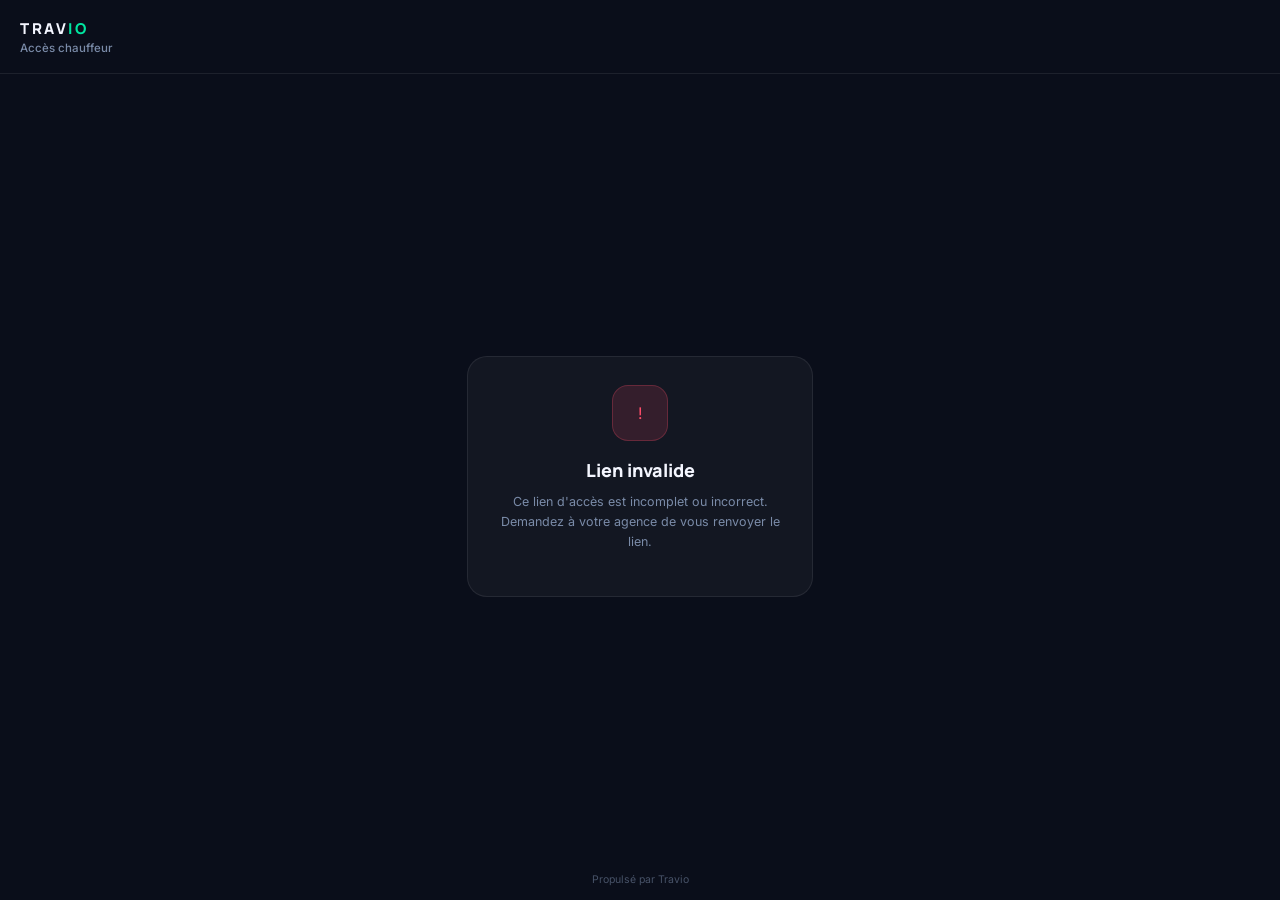
<file: chauffeur.html>
<!DOCTYPE html>
<html lang="fr">
    <head>
        <meta charset="UTF-8">
        <meta name="viewport" content="width=device-width, initial-scale=1, maximum-scale=1, viewport-fit=cover">
        <title>Travio — Accès chauffeur</title>
        <link rel="icon" type="image/png" href="images/travio-favicon.png">
        <link rel="stylesheet" href="chauffeur.css">
    </head>
    <body>

        <div class="ch-app">

            <!-- ── HEADER ── -->
            <header class="ch-header">
            <div class="ch-brand">
                <span class="ch-brand-mark">TRAV<em>IO</em></span>
                <span class="ch-brand-sub">Accès chauffeur</span>
            </div>
            </header>

            <main class="ch-main">

            <!-- ══════════════════════════════
                ÉCRAN 1 — RECHERCHE
            ══════════════════════════════ -->
            <section class="ch-screen ch-screen-search" id="chScreenSearch">
                <div class="ch-search-card">
                <div class="ch-search-icon">
                    <svg width="26" height="26" viewBox="0 0 24 24" fill="none"><rect x="3" y="7" width="14" height="12" rx="2" stroke="currentColor" stroke-width="1.6"/><path d="M17 10.5H20.2C20.6 10.5 20.9 10.7 21.1 11L22.5 13.5V19H17" stroke="currentColor" stroke-width="1.6" stroke-linecap="round" stroke-linejoin="round"/><circle cx="7.5" cy="19" r="1.6" stroke="currentColor" stroke-width="1.6"/><circle cx="17.5" cy="19" r="1.6" stroke="currentColor" stroke-width="1.6"/></svg>
                </div>
                <h1>Entrez le code du colis</h1>
                <p>Le code est inscrit sur l'étiquette du colis (ex : TRV-4F7K2Q).</p>

                <div class="ch-field-wrap">
                    <input
                    type="text"
                    id="chCodeInput"
                    class="ch-input"
                    placeholder="TRV-XXXXXX"
                    autocomplete="off"
                    autocapitalize="characters"
                    spellcheck="false"
                    maxlength="14"
                    >
                </div>

                <button class="ch-btn-primary" id="chBtnVerifier" onclick="verifierCode()">
                    <span class="ch-btn-label">Vérifier</span>
                </button>

                <div class="ch-error" id="chSearchError" style="display:none;"></div>
                </div>
            </section>

            <!-- ══════════════════════════════
                ÉCRAN 2 — RÉSULTAT / DÉTAIL COLIS
            ══════════════════════════════ -->
            <section class="ch-screen ch-screen-result" id="chScreenResult" style="display:none;">

                <button class="ch-back-btn" onclick="retourRecherche()">
                <svg width="16" height="16" viewBox="0 0 16 16" fill="none"><path d="M10 3L5 8l5 5" stroke="currentColor" stroke-width="1.7" stroke-linecap="round" stroke-linejoin="round"/></svg>
                Nouveau code
                </button>

                <div class="ch-colis-card" id="chColisCard"></div>

                <div class="ch-action-zone" id="chActionZone"></div>

            </section>

            <!-- ══════════════════════════════
                ÉCRAN 3 — CONFIRMATION
            ══════════════════════════════ -->
            <section class="ch-screen ch-screen-confirm" id="chScreenConfirm" style="display:none;">
                <div class="ch-confirm-card">
                <div class="ch-confirm-icon" id="chConfirmIcon">✓</div>
                <h2 id="chConfirmTitle">Colis mis à jour</h2>
                <p id="chConfirmSub">Le statut a bien été enregistré.</p>
                <button class="ch-btn-primary" onclick="retourRecherche()">
                    <span class="ch-btn-label">Scanner un autre colis</span>
                </button>
                </div>
            </section>

            </main>

            <footer class="ch-footer">Propulsé par Travio</footer>
        </div>

        <script src="chauffeur.js"></script>
    </body>
</html>
</file>
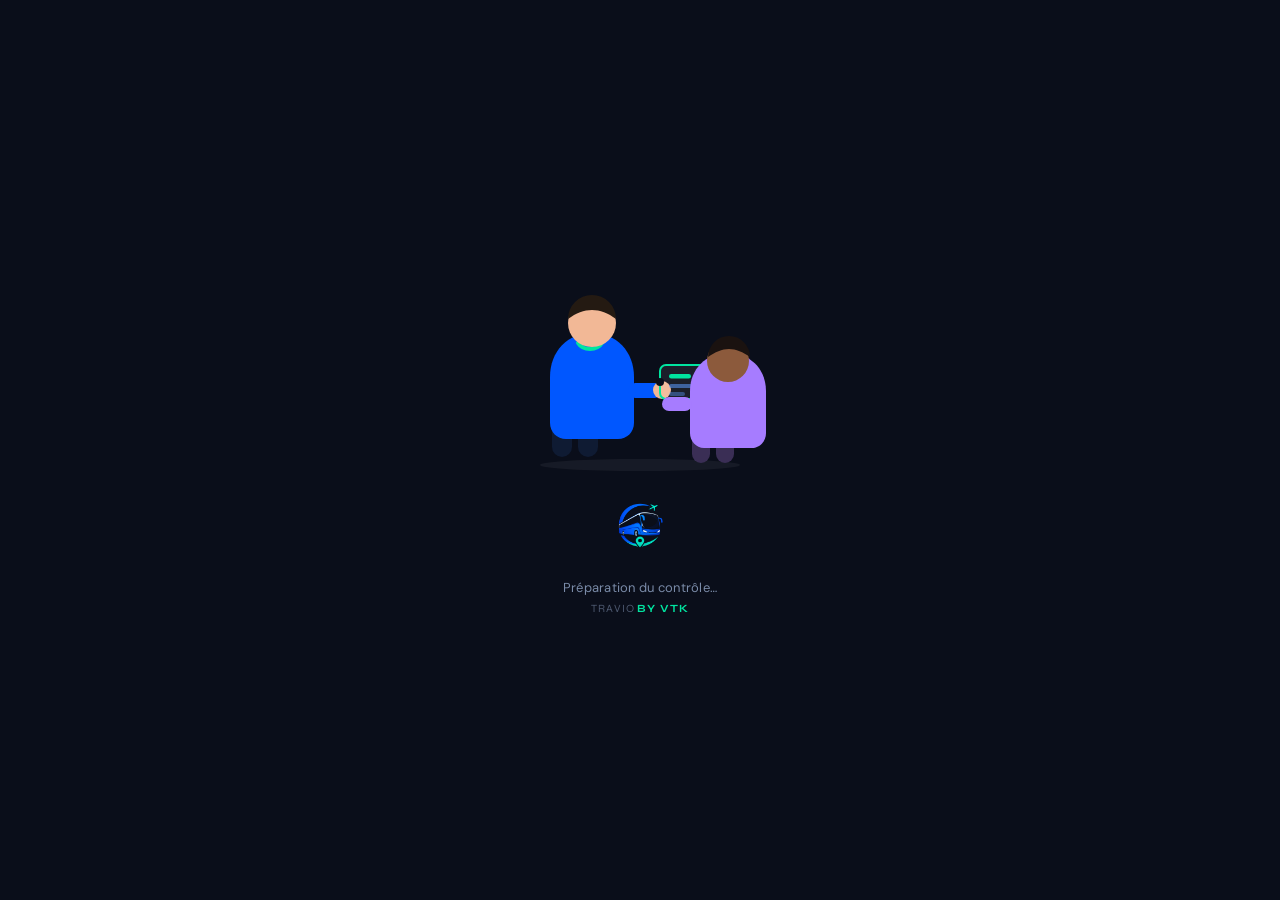
<file: control.html>
<!DOCTYPE html>
<html lang="fr">
  <head>
    <meta charset="UTF-8">
    <meta name="viewport" content="width=device-width, initial-scale=1, viewport-fit=cover">
    <title>Travio · Contrôleur</title>
    <link rel="preconnect" href="https://fonts.googleapis.com">
    <link href="https://fonts.googleapis.com/css2?family=Syne:wght@700;800&family=DM+Sans:wght@400;500;600&display=swap" rel="stylesheet">
    <link rel="icon" type="image/png" href="images/travio-favicon.png">
    <link rel="stylesheet" href="control.css">
  </head>
  <body>

    <div class="ctrl-loader" id="ctrlLoader">
      <div class="ctrl-loader__scene">
        <svg width="260" height="190" viewBox="0 0 260 190" fill="none">

          <ellipse cx="130" cy="180" rx="100" ry="6" fill="#ffffff" opacity="0.05"/>

          <!-- ===== CONTRÔLEUR (gauche) ===== -->
          <g>
            <rect x="42" y="130" width="20" height="42" rx="10" fill="#0F1B33"/>
            <rect x="68" y="130" width="20" height="42" rx="10" fill="#0F1B33"/>
            <path d="M40 92c0-26 18-44 42-44s42 18 42 44v46c0 9-7 16-16 16H56c-9 0-16-7-16-16V92z" fill="var(--primary)"/>
            <path d="M68 58c5 8 19 8 24 0" stroke="var(--accent)" stroke-width="4" stroke-linecap="round"/>
            <circle cx="82" cy="38" r="24" fill="#F2B896"/>
            <path d="M58 34a24 24 0 0148 0c-8-6-16-9-24-9s-16 3-24 9z" fill="#241A12"/>
            <rect x="118" y="98" width="34" height="15" rx="7.5" fill="var(--primary)"/>
            <circle cx="152" cy="105" r="9" fill="#F2B896"/>
          </g>

          <!-- ===== TICKET flottant ===== -->
          <g class="ctrl-loader__float-ticket">
            <rect x="150" y="80" width="50" height="34" rx="6" fill="var(--surface-2)" stroke="var(--accent)" stroke-width="2"/>
            <circle cx="150" cy="97" r="4" fill="var(--bg)"/>
            <circle cx="200" cy="97" r="4" fill="var(--bg)"/>
            <rect x="159" y="89" width="22" height="4.5" rx="2.25" fill="var(--accent)"/>
            <rect x="159" y="99" width="30" height="4" rx="2" fill="#5B9BFF" opacity="0.55"/>
            <rect x="159" y="107" width="16" height="4" rx="2" fill="#5B9BFF" opacity="0.4"/>
          </g>

          <path class="ctrl-loader__blink-check" d="M156 68l7 7 14-16" stroke="var(--success)" stroke-width="5" stroke-linecap="round" stroke-linejoin="round"/>

          <!-- ===== PASSAGER (droite) — attend ===== -->
          <g>
            <rect x="182" y="140" width="18" height="38" rx="9" fill="#3A2E55"/>
            <rect x="206" y="140" width="18" height="38" rx="9" fill="#3A2E55"/>
            <path d="M180 106c0-22 16-38 38-38s38 16 38 38v42c0 8-6 15-14 15h-48c-8 0-14-7-14-15v-42z" fill="#A67CFF"/>
            <circle cx="218" cy="76" r="21" fill="#8C5A3C"/>
            <path d="M198 72a21 21 0 0142 0c-7-5-14-8-21-8s-14 3-21 8z" fill="#1A1210"/>
            <rect x="152" y="112" width="30" height="14" rx="7" fill="#A67CFF"/>
          </g>

        </svg>
      </div>
      <img src="images/travio-logs.png" alt="TRAVIO" class="ctrl-loader__logo">
      <p class="ctrl-loader__text">Préparation du contrôle…</p>
      <p class="ctrl-loader__brand">Travio <span>by VTK</span></p>
    </div>

    <div id="app">

        <!-- ===== BARRE DU HAUT ===== -->
        <header class="topbar">
        <a href="dashboard-pdv.html" class="topbar__brand" title="Retour">
            <img src="images/travio-logs.png" alt="" class="topbar__brand-logo">
            <svg width="16" height="16" viewBox="0 0 16 16" fill="none" class="topbar__back-icon">
            <path d="M12 8H4M7 5L4 8l3 3" stroke="currentColor" stroke-width="1.8" stroke-linecap="round" stroke-linejoin="round"/>
            </svg>
        </a>

        <div class="topbar__bus">
            <svg width="18" height="18" viewBox="0 0 18 18" fill="none" class="topbar__bus-icon">
            <rect x="1.5" y="3" width="15" height="10" rx="2" stroke="currentColor" stroke-width="1.6"/>
            <path d="M1.5 8h15" stroke="currentColor" stroke-width="1.6"/>
            <circle cx="5" cy="15" r="1.4" stroke="currentColor" stroke-width="1.4"/>
            <circle cx="13" cy="15" r="1.4" stroke="currentColor" stroke-width="1.4"/>
            </svg>
            <div class="topbar__bus-info">
            <span class="topbar__bus-label">Bus</span>
            <span class="topbar__bus-id" id="busId">B-204</span>
            </div>
        </div>

        <button class="topbar__trajet" id="trajetSwitcher" type="button">
            <div class="topbar__trajet-text">
            <span class="topbar__trajet-label">Trajet actif</span>
            <span class="topbar__trajet-name" id="activeTrajetName">Aucun trajet sélectionné</span>
            </div>
            <span class="topbar__chevron">›</span>
        </button>
        </header>

      <!-- ===== CONTENU ===== -->
      <main class="views">

        <!-- ---------- VUE 1 : CONTRÔLE ---------- -->
        <section class="view view--active" id="view-controle" data-view="controle">
          <div class="view__header">
            <h1>Contrôle des billets</h1>
            <p class="view__subtitle" id="controleTrajetSubtitle">Sélectionne d'abord un trajet</p>
          </div>

          <!-- bascule scanner / saisie -->
          <div class="mode-toggle" role="tablist">
            <button class="mode-toggle__btn mode-toggle__btn--active" data-mode="scan" role="tab" aria-selected="true">
              <span class="mode-toggle__icon">▣</span> Scanner
            </button>
            <button class="mode-toggle__btn" data-mode="manuel" role="tab" aria-selected="false">
              <span class="mode-toggle__icon">⌨</span> Saisie manuelle
            </button>
          </div>

          <!-- panneau SCAN -->
          <div class="mode-panel mode-panel--active" id="panel-scan">
            <div class="scanner-frame" id="scannerFrame">
              <div class="scanner-frame__corner scanner-frame__corner--tl"></div>
              <div class="scanner-frame__corner scanner-frame__corner--tr"></div>
              <div class="scanner-frame__corner scanner-frame__corner--bl"></div>
              <div class="scanner-frame__corner scanner-frame__corner--br"></div>
              <div class="scanner-frame__line"></div>
              <p class="scanner-frame__hint">Caméra non branchée — zone d'aperçu</p>
            </div>
            <button class="btn btn--primary btn--block" id="btnSimulateScan" type="button">
              Simuler une lecture
            </button>
          </div>

          <!-- panneau SAISIE MANUELLE -->
          <div class="mode-panel" id="panel-manuel">
            <label class="field">
              <span class="field__label">Code du billet</span>
              <input type="text" id="manualCode" class="field__input" placeholder="Ex. TRV-8842-XF" autocomplete="off" autocapitalize="characters">
            </label>
            <button class="btn btn--primary btn--block" id="btnSubmitManual" type="button">
              Valider le billet
            </button>
          </div>

          <!-- compteur rapide -->
          <div class="stat-strip">
            <div class="stat-strip__item">
              <span class="stat-strip__value" id="statValidated">0</span>
              <span class="stat-strip__label">Contrôlés</span>
            </div>
            <div class="stat-strip__divider"></div>
            <div class="stat-strip__item">
              <span class="stat-strip__value" id="statSold">—</span>
              <span class="stat-strip__label">Vendus (trajet)</span>
            </div>
          </div>
        </section>

        <!-- ---------- VUE 2 : HISTORIQUE ---------- -->
        <section class="view" id="view-historique" data-view="historique">
          <div class="view__header">
            <h1>Historique</h1>
            <p class="view__subtitle" id="historiqueTrajetSubtitle">Billets contrôlés sur ce trajet</p>
          </div>

          <div class="hist-filters" id="histFilters">
            <button class="hist-filter-btn hist-filter-btn--active" data-period="today" type="button">Aujourd'hui</button>
            <button class="hist-filter-btn" data-period="week" type="button">Cette semaine</button>
            <button class="hist-filter-btn" data-period="all" type="button">Tout</button>
          </div>

          <div class="history-list" id="historyList">
            <!-- injecté par JS -->
          </div>

          <div class="empty-state" id="historyEmpty">
            <span class="empty-state__mark">·</span>
            <p>Aucun billet contrôlé pour l'instant.</p>
          </div>
        </section>

      </main>

      <!-- ===== NAV DU BAS (mobile) / RAIL (large écran) ===== -->
        <nav class="nav" id="mainNav">
            <button class="nav__btn nav__btn--active" data-target="controle" type="button">
                <svg width="18" height="18" viewBox="0 0 18 18" fill="none" class="nav__icon">
                <rect x="2" y="2" width="4" height="4" rx="1" stroke="currentColor" stroke-width="1.6"/>
                <rect x="12" y="2" width="4" height="4" rx="1" stroke="currentColor" stroke-width="1.6"/>
                <rect x="2" y="12" width="4" height="4" rx="1" stroke="currentColor" stroke-width="1.6"/>
                <path d="M12 12h1.5M12 15.5h4M15.5 12v1.5" stroke="currentColor" stroke-width="1.6" stroke-linecap="round"/>
                </svg>
                <span class="nav__label">Contrôle</span>
            </button>
            <button class="nav__btn" data-target="historique" type="button">
                <svg width="18" height="18" viewBox="0 0 18 18" fill="none" class="nav__icon">
                <circle cx="9" cy="9" r="7" stroke="currentColor" stroke-width="1.6"/>
                <path d="M9 5v4l3 2" stroke="currentColor" stroke-width="1.6" stroke-linecap="round" stroke-linejoin="round"/>
                </svg>
                <span class="nav__label">Historique</span>
            </button>
        </nav>

      <!-- ===== FEUILLE DE SÉLECTION DE TRAJET (bottom sheet) ===== -->
      <div class="sheet-overlay" id="sheetOverlay">
        <div class="sheet" id="trajetSheet">
          <div class="sheet__handle"></div>
          <h2 class="sheet__title">Changer de trajet</h2>
          <div class="sheet__list" id="sheetTrajetList">
            <!-- injecté par JS -->
          </div>
        </div>
      </div>

      <!-- ===== MODALE RÉSULTAT (effet tampon) ===== -->
      <div class="stamp-overlay" id="stampOverlay">
        <div class="stamp-card" id="stampCard">
          <div class="stamp-mark" id="stampMark">
            <span id="stampText">VALIDÉ</span>
          </div>
          <p class="stamp-code" id="stampCode">TRV-0000-XX</p>
          <div class="stamp-details" id="stampDetails">
            <div class="stamp-details__row">
              <span>Passager</span>
              <span id="stampPassenger">—</span>
            </div>
            <div class="stamp-details__row">
              <span>Type de billet</span>
              <span id="stampType">—</span>
            </div>
            <div class="stamp-details__row">
              <span>Trajet</span>
              <span id="stampTrajet">—</span>
            </div>
          </div>
          <button class="btn btn--primary btn--block" id="stampClose" type="button">Continuer</button>
        </div>
      </div>

      <!-- ===== FEUILLE DÉTAIL PASSAGER(S) ===== -->
      <div class="sheet-overlay" id="passengerSheetOverlay">
        <div class="sheet" id="passengerSheet">
          <div class="sheet__handle"></div>
          <h2 class="sheet__title">Détails du billet</h2>
          <p class="passenger-sheet__code" id="passengerSheetCode">TRV-0000-XX</p>
          <div class="passenger-list" id="passengerList">
            <!-- injecté par JS -->
          </div>
        </div>
      </div>

    </div>

    <script type="module" src="control.js"></script>
  </body>
</html>
</file>
<file: chauffeur.css>
@import url('https://fonts.googleapis.com/css2?family=Manrope:wght@700;800&family=Inter:wght@400;500;600;700&display=swap');

:root {
  --primary: #0057FF;
  --accent:  #00E5A0;
  --danger:  #FF4D6A;
  --warning: #FFB23F;
  --dark:    #0A0E1A;
  --white:   #F4F6FF;
  --muted:   #7A8BA8;
  --surface:  rgba(255,255,255,0.04);
  --surface2: rgba(255,255,255,0.07);
  --border:   rgba(255,255,255,0.08);
  --border2:  rgba(255,255,255,0.14);
}

* { margin: 0; padding: 0; box-sizing: border-box; }

html, body {
  min-height: 100%;
  background: var(--dark);
  color: var(--white);
  font-family: 'Inter', sans-serif;
  -webkit-tap-highlight-color: transparent;
}

.ch-app {
  min-height: 100vh;
  display: flex;
  flex-direction: column;
}

/* ══════════════════════════════
   HEADER
══════════════════════════════ */
.ch-header {
  padding: 18px 20px;
  border-bottom: 1px solid var(--border);
  display: flex;
  align-items: center;
  flex-shrink: 0;
}

.ch-brand {
  display: flex;
  flex-direction: column;
  gap: 2px;
}

.ch-brand-mark {
  font-family: 'Manrope', sans-serif;
  font-size: 15px;
  font-weight: 800;
  letter-spacing: 2.5px;
  color: var(--white);
}

.ch-brand-mark em {
  color: var(--accent);
  font-style: normal;
}

.ch-brand-sub {
  font-size: 11.5px;
  color: var(--muted);
  font-weight: 500;
}

/* ══════════════════════════════
   MAIN / SCREENS
══════════════════════════════ */
.ch-main {
  flex: 1;
  display: flex;
  flex-direction: column;
  padding: 20px 16px calc(20px + env(safe-area-inset-bottom, 0px));
}

.ch-screen {
  flex: 1;
  display: flex;
  flex-direction: column;
  width: 100%;
  max-width: 460px;
  margin: 0 auto;
}

/* ── Écran recherche ── */
.ch-screen-search {
  justify-content: center;
}

.ch-search-card {
  background: var(--surface);
  border: 1px solid var(--border);
  border-radius: 20px;
  padding: 28px 22px 24px;
  display: flex;
  flex-direction: column;
  align-items: center;
  text-align: center;
  gap: 4px;
}

.ch-search-icon {
  width: 56px;
  height: 56px;
  border-radius: 16px;
  background: rgba(0,87,255,0.14);
  border: 1px solid rgba(0,87,255,0.22);
  color: #5B9BFF;
  display: flex;
  align-items: center;
  justify-content: center;
  margin-bottom: 14px;
}

.ch-search-card h1 {
  font-family: 'Manrope', sans-serif;
  font-size: 18px;
  font-weight: 800;
  color: var(--white);
  line-height: 1.3;
}

.ch-search-card p {
  font-size: 12.5px;
  color: var(--muted);
  line-height: 1.6;
  margin-top: 6px;
  margin-bottom: 20px;
  max-width: 300px;
}

.ch-field-wrap {
  width: 100%;
}

.ch-input {
  width: 100%;
  background: var(--surface2);
  border: 1.5px solid var(--border2);
  border-radius: 14px;
  padding: 16px 14px;
  font-family: 'Manrope', sans-serif;
  font-size: 20px;
  font-weight: 800;
  letter-spacing: 2px;
  text-align: center;
  color: var(--white);
  outline: none;
  text-transform: uppercase;
  transition: border-color 0.2s, box-shadow 0.2s;
}

.ch-input::placeholder {
  color: rgba(122,139,168,0.4);
  letter-spacing: 2px;
}

.ch-input:focus {
  border-color: var(--primary);
  box-shadow: 0 0 0 4px rgba(0,87,255,0.12);
}

.ch-btn-primary {
  width: 100%;
  margin-top: 14px;
  background: var(--primary);
  color: white;
  border: none;
  border-radius: 14px;
  padding: 16px;
  font-family: 'Inter', sans-serif;
  font-size: 14.5px;
  font-weight: 700;
  cursor: pointer;
  display: flex;
  align-items: center;
  justify-content: center;
  gap: 8px;
  transition: opacity 0.2s, transform 0.15s;
}

.ch-btn-primary:hover  { opacity: 0.9; }
.ch-btn-primary:active { transform: scale(0.98); }
.ch-btn-primary:disabled { opacity: 0.55; cursor: not-allowed; }

.ch-btn-primary.accent {
  background: var(--accent);
  color: var(--dark);
}

.ch-btn-secondary {
  width: 100%;
  margin-top: 8px;
  background: var(--surface);
  color: var(--white);
  border: 1px solid var(--border);
  border-radius: 14px;
  padding: 14px;
  font-family: 'Inter', sans-serif;
  font-size: 13.5px;
  font-weight: 600;
  cursor: pointer;
  transition: background 0.2s;
}

.ch-btn-secondary:hover { background: var(--surface2); }

.ch-error {
  width: 100%;
  margin-top: 14px;
  background: rgba(255,77,106,0.08);
  border: 1px solid rgba(255,77,106,0.25);
  border-radius: 12px;
  padding: 11px 14px;
  font-size: 12.5px;
  color: var(--danger);
  line-height: 1.5;
  text-align: left;
}

.ch-info-box {
  width: 100%;
  margin-top: 14px;
  background: rgba(255,178,63,0.08);
  border: 1px solid rgba(255,178,63,0.25);
  border-radius: 12px;
  padding: 11px 14px;
  font-size: 12.5px;
  color: var(--warning);
  line-height: 1.5;
  text-align: left;
}

.ch-spinner {
  width: 15px;
  height: 15px;
  border: 2px solid rgba(255,255,255,0.35);
  border-top-color: white;
  border-radius: 50%;
  animation: ch-spin 0.7s linear infinite;
  flex-shrink: 0;
}

.ch-btn-primary.accent .ch-spinner {
  border-color: rgba(10,14,26,0.3);
  border-top-color: var(--dark);
}

@keyframes ch-spin { to { transform: rotate(360deg); } }

/* ── Bouton retour ── */
.ch-back-btn {
  display: inline-flex;
  align-items: center;
  gap: 6px;
  background: none;
  border: none;
  color: var(--muted);
  font-size: 13px;
  font-weight: 600;
  font-family: 'Inter', sans-serif;
  cursor: pointer;
  padding: 8px 2px;
  margin-bottom: 6px;
  align-self: flex-start;
  transition: color 0.2s;
}

.ch-back-btn:hover { color: var(--white); }

/* ══════════════════════════════
   CARTE COLIS
══════════════════════════════ */
.ch-colis-card {
  background: var(--surface);
  border: 1px solid var(--border);
  border-radius: 18px;
  padding: 18px;
  display: flex;
  flex-direction: column;
  gap: 14px;
}

.ch-colis-head {
  display: flex;
  align-items: center;
  justify-content: space-between;
  gap: 10px;
}

.ch-colis-code {
  font-family: 'Manrope', sans-serif;
  font-size: 16px;
  font-weight: 800;
  letter-spacing: 1px;
  color: var(--white);
}

.ch-status-badge {
  display: inline-flex;
  align-items: center;
  font-size: 11.5px;
  font-weight: 700;
  padding: 4px 11px;
  border-radius: 20px;
  white-space: nowrap;
}

.ch-status-badge.transit { background: rgba(255,178,63,0.14); color: var(--warning); }
.ch-status-badge.arrive  { background: rgba(0,229,160,0.14);  color: var(--accent); }
.ch-status-badge.retire  { background: rgba(77,159,255,0.14); color: #4D9FFF; }

.ch-route-block {
  display: flex;
  align-items: center;
  gap: 10px;
  background: var(--surface2);
  border-radius: 12px;
  padding: 12px 14px;
}

.ch-route-dot {
  width: 7px; height: 7px; border-radius: 50%; flex-shrink: 0;
}
.ch-route-dot.start { background: var(--muted); }
.ch-route-dot.end   { background: var(--accent); }

.ch-route-line {
  flex: 1;
  display: flex;
  flex-direction: column;
  gap: 8px;
}

.ch-route-stop {
  display: flex;
  align-items: center;
  gap: 10px;
}

.ch-route-stop strong {
  font-size: 13px;
  color: var(--white);
  font-weight: 600;
}

.ch-people-grid {
  display: grid;
  grid-template-columns: 1fr 1fr;
  gap: 10px;
}

.ch-person-block {
  display: flex;
  flex-direction: column;
  gap: 2px;
}

.ch-person-label {
  font-size: 10px;
  color: var(--muted);
  text-transform: uppercase;
  letter-spacing: 0.7px;
  font-weight: 700;
}

.ch-person-name {
  font-size: 13px;
  color: var(--white);
  font-weight: 600;
}

.ch-person-tel {
  font-size: 11.5px;
  color: var(--muted);
}

.ch-meta-row {
  display: flex;
  align-items: center;
  justify-content: space-between;
  padding: 9px 0;
  border-top: 1px solid var(--border);
  gap: 10px;
}

.ch-meta-row span {
  font-size: 12px;
  color: var(--muted);
}

.ch-meta-row strong {
  font-size: 12.5px;
  color: var(--white);
  font-weight: 600;
  text-align: right;
}

/* ══════════════════════════════
   ZONE D'ACTION
══════════════════════════════ */
.ch-action-zone {
  margin-top: 16px;
  display: flex;
  flex-direction: column;
  gap: 10px;
}

.ch-retrait-form {
  background: var(--surface);
  border: 1px solid var(--border);
  border-radius: 16px;
  padding: 16px;
  display: flex;
  flex-direction: column;
  gap: 12px;
}

.ch-retrait-form h3 {
  font-family: 'Manrope', sans-serif;
  font-size: 13.5px;
  font-weight: 800;
  color: var(--white);
}

.ch-field-group {
  display: flex;
  flex-direction: column;
  gap: 6px;
}

.ch-field-group label {
  font-size: 11px;
  font-weight: 600;
  color: var(--muted);
  text-transform: uppercase;
  letter-spacing: 0.7px;
}

.ch-form-input, .ch-form-select {
  width: 100%;
  background: var(--surface2);
  border: 1.5px solid var(--border);
  border-radius: 11px;
  padding: 12px 14px;
  font-size: 13.5px;
  font-family: 'Inter', sans-serif;
  color: var(--white);
  outline: none;
  transition: border-color 0.2s;
}

.ch-form-input::placeholder { color: rgba(122,139,168,0.45); }

.ch-form-input:focus, .ch-form-select:focus {
  border-color: var(--primary);
}

.ch-form-select {
  appearance: none;
  -webkit-appearance: none;
  background-image: url("data:image/svg+xml,%3Csvg width='12' height='8' viewBox='0 0 12 8' fill='none' xmlns='http://www.w3.org/2000/svg'%3E%3Cpath d='M1 1L6 7L11 1' stroke='%237A8BA8' stroke-width='1.8' stroke-linecap='round' stroke-linejoin='round'/%3E%3C/svg%3E");
  background-repeat: no-repeat;
  background-position: right 14px center;
  padding-right: 34px;
  cursor: pointer;
}

.ch-form-select option { background: #0F1525; color: var(--white); }

/* ══════════════════════════════
   ÉCRAN CONFIRMATION
══════════════════════════════ */
.ch-screen-confirm {
  justify-content: center;
}

.ch-confirm-card {
  display: flex;
  flex-direction: column;
  align-items: center;
  text-align: center;
  gap: 6px;
  background: var(--surface);
  border: 1px solid rgba(0,229,160,0.25);
  border-radius: 20px;
  padding: 36px 24px 28px;
}

.ch-confirm-icon {
  width: 60px;
  height: 60px;
  border-radius: 50%;
  background: rgba(0,229,160,0.14);
  border: 1px solid rgba(0,229,160,0.3);
  color: var(--accent);
  font-size: 26px;
  font-weight: 800;
  display: flex;
  align-items: center;
  justify-content: center;
  margin-bottom: 12px;
}

.ch-confirm-card h2 {
  font-family: 'Manrope', sans-serif;
  font-size: 17px;
  font-weight: 800;
  color: var(--white);
}

.ch-confirm-card p {
  font-size: 12.5px;
  color: var(--muted);
  line-height: 1.6;
  margin-bottom: 18px;
  max-width: 280px;
}

.ch-confirm-card .ch-btn-primary { max-width: 320px; }

/* ══════════════════════════════
   FOOTER
══════════════════════════════ */
.ch-footer {
  text-align: center;
  font-size: 10.5px;
  color: rgba(122,139,168,0.55);
  padding: 14px;
  flex-shrink: 0;
}

/* ══════════════════════════════
   RESPONSIVE
══════════════════════════════ */
@media (min-width: 480px) {
  .ch-main { padding-top: 40px; }
}
</file>
<file: control.css>
/* =========================================================
   TRAVIO · Interface contrôleur
   Palette "poste de contrôle" + accent ticket ambre
   ========================================================= */

:root{
  --bg:        #0A0E1A;
  --surface:   rgba(255,255,255,0.04);
  --surface-2: rgba(255,255,255,0.07);
  --border:    rgba(255,255,255,0.08);
  --text:      #F4F6FF;
  --text-dim:  #7A8BA8;
  --text-mute: rgba(122,139,168,0.6);

  --accent:      #00E5A0;
  --accent-dim:  #0A9E6E;
  --primary:     #0057FF;
  --success:     #00E5A0;
  --success-dim: #0A3D2C;
  --danger:      #FF4D6A;
  --danger-dim:  #4A1620;

  --font-display: 'Syne', sans-serif;
  --font-body:    'DM Sans', sans-serif;
  --font-mono:    'DM Sans', sans-serif;

  --nav-h: 68px;
  --topbar-h: 64px;
  --radius: 14px;
}

*, *::before, *::after{ box-sizing: border-box; }
html, body{ height: 100%; }

body{
  margin: 0;
  background: var(--bg);
  color: var(--text);
  font-family: var(--font-body);
  -webkit-font-smoothing: antialiased;
  overscroll-behavior-y: none;
}

button{ font-family: inherit; }
:focus-visible{ outline: 2px solid var(--accent); outline-offset: 2px; }

h1, h2{ font-family: var(--font-display); margin: 0; letter-spacing: -0.01em; }

#app{
  min-height: 100vh;
  min-height: 100dvh;
  display: flex;
  flex-direction: column;
}

/* ===================== TOPBAR ===================== */
.topbar{
  height: var(--topbar-h);
  flex-shrink: 0;
  display: flex;
  align-items: center;
  gap: 12px;
  padding: 0 16px;
  background: var(--surface);
  border-bottom: 1px solid var(--border);
  position: sticky;
  top: 0;
  z-index: 20;
}

.topbar__bus{
  display: flex;
  align-items: center;
  gap: 8px;
  flex-shrink: 0;
}
.topbar__bus-icon{ font-size: 20px; }
.topbar__bus-info{ display: flex; flex-direction: column; line-height: 1.1; }
.topbar__bus-label{ font-size: 10px; color: var(--text-mute); text-transform: uppercase; letter-spacing: .06em; }
.topbar__bus-id{ font-family: var(--font-mono); font-size: 14px; font-weight: 600; }

.topbar__trajet{
  flex: 1;
  min-width: 0;
  display: flex;
  align-items: center;
  justify-content: space-between;
  gap: 8px;
  background: var(--surface-2);
  border: 1px solid var(--border);
  border-radius: 10px;
  padding: 6px 10px;
  color: var(--text);
  cursor: pointer;
}
.topbar__trajet-text{ display: flex; flex-direction: column; line-height: 1.15; min-width: 0; text-align: left; }
.topbar__trajet-label{ font-size: 10px; color: var(--text-mute); text-transform: uppercase; letter-spacing: .06em; }
.topbar__trajet-name{
  font-size: 13px; font-weight: 600;
  white-space: nowrap; overflow: hidden; text-overflow: ellipsis;
  color: var(--accent);
}
.topbar__chevron{ color: var(--text-mute); font-size: 18px; flex-shrink: 0; }

/* ===================== VIEWS ===================== */
.views{
  flex: 1;
  overflow-y: auto;
  padding: 20px 16px calc(var(--nav-h) + 24px);
}

.view{ display: none; max-width: 640px; margin: 0 auto; }
.view--active{ display: block; animation: fadeUp .25s ease; }

@keyframes fadeUp{
  from{ opacity: 0; transform: translateY(6px); }
  to{ opacity: 1; transform: translateY(0); }
}

.view__header{ margin-bottom: 18px; }
.view__header h1{ font-size: 22px; }
.view__subtitle{ margin: 4px 0 0; font-size: 13px; color: var(--text-dim); }

/* ===================== TRAJET LIST (cartes billet) ===================== */
.trajet-list, .sheet__list{ display: flex; flex-direction: column; gap: 10px; }

.trajet-card{
  position: relative;
  background: var(--surface);
  border: 1px solid var(--border);
  border-radius: var(--radius);
  padding: 14px 16px;
  display: flex;
  align-items: center;
  gap: 14px;
  cursor: pointer;
  transition: border-color .15s ease, background .15s ease;
  overflow: hidden;
}
.trajet-card:hover, .trajet-card:active{ border-color: var(--accent-dim); }
.trajet-card--active{ border-color: var(--accent); background: var(--surface-2); }

/* bord perforé façon ticket, côté gauche */
.trajet-card::before{
  content: "";
  position: absolute;
  left: 0; top: 0; bottom: 0;
  width: 4px;
  background: repeating-linear-gradient(
    to bottom, var(--accent) 0 6px, transparent 6px 12px
  );
  opacity: .55;
}

.trajet-card__time{
  display: flex; flex-direction: column; align-items: center;
  font-family: var(--font-mono);
  flex-shrink: 0;
  min-width: 52px;
}
.trajet-card__time-h{ font-size: 17px; font-weight: 600; }
.trajet-card__time-l{ font-size: 10px; color: var(--text-mute); text-transform: uppercase; }

.trajet-card__body{ flex: 1; min-width: 0; }
.trajet-card__route{
  font-weight: 600; font-size: 14.5px;
  white-space: nowrap; overflow: hidden; text-overflow: ellipsis;
}
.trajet-card__meta{ font-size: 12px; color: var(--text-dim); margin-top: 2px; }

.trajet-card__badge{
  font-family: var(--font-mono);
  font-size: 11px;
  padding: 3px 8px;
  border-radius: 999px;
  background: var(--surface-2);
  color: var(--text-dim);
  border: 1px solid var(--border);
  flex-shrink: 0;
}
.trajet-card--active .trajet-card__badge{
  background: rgba(0,229,160,.15);
  color: var(--accent);
  border-color: var(--accent-dim);
}

/* ===================== MODE TOGGLE ===================== */
.mode-toggle{
  display: flex;
  background: var(--surface);
  border: 1px solid var(--border);
  border-radius: 12px;
  padding: 4px;
  margin-bottom: 18px;
  gap: 4px;
}
.mode-toggle__btn{
  flex: 1;
  display: flex; align-items: center; justify-content: center; gap: 6px;
  border: none;
  background: transparent;
  color: var(--text-dim);
  padding: 10px 8px;
  border-radius: 9px;
  font-size: 13.5px;
  font-weight: 600;
  cursor: pointer;
  transition: background .15s ease, color .15s ease;
}
.mode-toggle__btn--active{
  background: var(--surface-2);
  color: var(--text);
  box-shadow: inset 0 0 0 1px var(--border);
}
.mode-toggle__icon{ font-size: 14px; }

.mode-panel{ display: none; }
.mode-panel--active{ display: block; animation: fadeUp .2s ease; }

/* ===================== SCANNER ===================== */
.scanner-frame{
  position: relative;
  aspect-ratio: 3/4;
  max-height: 360px;
  max-width: 300px;
  width: 100%;
  margin: 0 auto 16px;
  background: #0b0e13;
  border-radius: var(--radius);
  border: 1px solid var(--border);
  display: flex;
  align-items: center;
  justify-content: center;
  overflow: hidden;
}
.scanner-frame__hint{
  color: var(--text-mute);
  font-size: 12.5px;
  text-align: center;
  padding: 0 24px;
}
.scanner-frame__corner{
  position: absolute;
  width: 28px; height: 28px;
  border: 3px solid var(--accent);
}
.scanner-frame__corner--tl{ top: 18px; left: 18px; border-right: none; border-bottom: none; border-top-left-radius: 6px; }
.scanner-frame__corner--tr{ top: 18px; right: 18px; border-left: none; border-bottom: none; border-top-right-radius: 6px; }
.scanner-frame__corner--bl{ bottom: 18px; left: 18px; border-right: none; border-top: none; border-bottom-left-radius: 6px; }
.scanner-frame__corner--br{ bottom: 18px; right: 18px; border-left: none; border-top: none; border-bottom-right-radius: 6px; }

.scanner-frame__line{
  position: absolute;
  left: 24px; right: 24px;
  height: 2px;
  background: linear-gradient(90deg, transparent, var(--accent), transparent);
  animation: scanline 2.2s ease-in-out infinite;
  opacity: .8;
}
@keyframes scanline{
  0%   { top: 20%; }
  50%  { top: 78%; }
  100% { top: 20%; }
}

/* ===================== FIELD / INPUT ===================== */
.field{ display: block; margin-bottom: 16px; }
.field__label{ display: block; font-size: 12.5px; color: var(--text-dim); margin-bottom: 6px; }
.field__input{
  width: 100%;
  background: var(--surface);
  border: 1px solid var(--border);
  color: var(--text);
  font-family: var(--font-mono);
  font-size: 16px;
  letter-spacing: .03em;
  padding: 14px 14px;
  border-radius: 10px;
  text-transform: uppercase;
}
.field__input::placeholder{ color: var(--text-mute); text-transform: none; }
.field__input:focus{ border-color: var(--accent); }

/* ===================== BUTTONS ===================== */
.btn{
  border: none;
  border-radius: 10px;
  font-weight: 600;
  font-size: 14.5px;
  padding: 14px 18px;
  cursor: pointer;
  transition: filter .15s ease, transform .1s ease;
}
.btn:active{ transform: scale(.98); }
.btn--block{ width: 100%; }
.btn--primary{ background: var(--accent); color: var(--bg); }
.btn--primary:hover{ filter: brightness(1.06); }

/* ===================== STAT STRIP ===================== */
.stat-strip{
  display: flex;
  align-items: center;
  justify-content: center;
  gap: 20px;
  margin-top: 20px;
  padding: 14px;
  background: var(--surface);
  border: 1px solid var(--border);
  border-radius: var(--radius);
}
.stat-strip__item{ display: flex; flex-direction: column; align-items: center; }
.stat-strip__value{ font-family: var(--font-mono); font-size: 20px; font-weight: 600; }
.stat-strip__label{ font-size: 11px; color: var(--text-dim); margin-top: 2px; }
.stat-strip__divider{ width: 1px; height: 30px; background: var(--border); }

/* ===================== HISTORY ===================== */
.history-item{
  display: flex;
  align-items: center;
  gap: 12px;
  padding: 12px 14px;
  background: var(--surface);
  border: 1px solid var(--border);
  border-radius: 12px;
  margin-bottom: 8px;
}
.history-item__status{
  width: 8px; height: 8px; border-radius: 50%;
  flex-shrink: 0;
  background: var(--success);
}
.history-item__status--rejected{ background: var(--danger); }
.history-item__body{ flex: 1; min-width: 0; }
.history-item__code{ font-family: var(--font-mono); font-size: 13.5px; font-weight: 600; }
.history-item__meta{ font-size: 12px; color: var(--text-dim); margin-top: 1px; }
.history-item__time{ font-family: var(--font-mono); font-size: 11.5px; color: var(--text-mute); flex-shrink: 0; }

.empty-state{
  display: none;
  flex-direction: column;
  align-items: center;
  text-align: center;
  color: var(--text-mute);
  padding: 48px 20px;
  font-size: 13.5px;
}
.empty-state--visible{ display: flex; }
.empty-state__mark{ font-size: 28px; margin-bottom: 6px; color: var(--border); }

/* ===================== NAV (bottom mobile / rail desktop) ===================== */
.nav{
  position: fixed;
  bottom: 0; left: 0; right: 0;
  height: var(--nav-h);
  display: flex;
  background: var(--surface);
  border-top: 1px solid var(--border);
  padding-bottom: env(safe-area-inset-bottom);
  z-index: 20;
}
.nav__btn{
  flex: 1;
  display: flex; flex-direction: column; align-items: center; justify-content: center;
  gap: 3px;
  background: none; border: none;
  color: var(--text-mute);
  cursor: pointer;
}
.nav__icon{ font-size: 19px; }
.nav__label{ font-size: 10.5px; font-weight: 600; }
.nav__btn--active{ color: var(--accent); }

/* ===================== SHEET (choix trajet) ===================== */
.sheet-overlay{
  position: fixed; inset: 0;
  background: rgba(6,8,12,.6);
  backdrop-filter: blur(2px);
  z-index: 30;
  display: flex;
  align-items: flex-end;
  opacity: 0;
  pointer-events: none;
  transition: opacity .2s ease;
}
.sheet-overlay--visible{ opacity: 1; pointer-events: auto; }

.sheet{
  width: 100%;
  max-width: 640px;
  margin: 0 auto;
  background: #10141F;
  border: 1px solid var(--border);
  border-bottom: none;
  border-radius: 20px 20px 0 0;
  padding: 10px 16px calc(20px + env(safe-area-inset-bottom));
  max-height: 75vh;
  overflow-y: auto;
  transform: translateY(20px);
  transition: transform .2s ease;
}
.sheet-overlay--visible .sheet{ transform: translateY(0); }

.sheet__handle{
  width: 36px; height: 4px; border-radius: 2px;
  background: var(--border);
  margin: 4px auto 14px;
}
.sheet__title{ font-size: 16px; margin-bottom: 12px; }

/* ===================== STAMP MODAL (résultat) ===================== */
.stamp-overlay{
  position: fixed; inset: 0;
  background: rgba(6,8,12,.75);
  z-index: 40;
  display: flex;
  align-items: center;
  justify-content: center;
  padding: 20px;
  opacity: 0;
  pointer-events: none;
  transition: opacity .18s ease;
}
.stamp-overlay--visible{ opacity: 1; pointer-events: auto; }

.stamp-card{
  width: 100%;
  max-width: 340px;
  background: #10141F;
  border: 1px solid var(--border);
  border-radius: 18px;
  padding: 28px 22px 22px;
  text-align: center;
  transform: scale(.9);
  transition: transform .18s ease;
}
.stamp-overlay--visible .stamp-card{ transform: scale(1); }

.stamp-mark{
  display: inline-block;
  font-family: var(--font-display);
  font-size: 22px;
  font-weight: 700;
  letter-spacing: .08em;
  padding: 10px 22px;
  border: 3px solid var(--success);
  color: var(--success);
  border-radius: 8px;
  transform: rotate(-6deg) scale(1);
  margin-bottom: 18px;
  animation: stampHit .32s cubic-bezier(.2,1.6,.4,1);
}
.stamp-mark--rejected{ border-color: var(--danger); color: var(--danger); }

@keyframes stampHit{
  0%{ transform: rotate(-6deg) scale(2); opacity: 0; }
  60%{ transform: rotate(-6deg) scale(.92); opacity: 1; }
  100%{ transform: rotate(-6deg) scale(1); }
}

.stamp-code{
  font-family: var(--font-mono);
  color: var(--text-dim);
  font-size: 13px;
  margin: 0 0 18px;
  letter-spacing: .04em;
}

.stamp-details{
  text-align: left;
  background: var(--surface-2);
  border: 1px solid var(--border);
  border-radius: 12px;
  padding: 12px 14px;
  margin-bottom: 20px;
}
.stamp-details__row{
  display: flex; justify-content: space-between;
  font-size: 13px;
  padding: 5px 0;
  color: var(--text-dim);
}
.stamp-details__row span:last-child{ color: var(--text); font-weight: 600; }
.stamp-details__row + .stamp-details__row{ border-top: 1px solid var(--border); }

/* =========================================================
   RESPONSIVE — tablette / desktop
   La nav du bas devient un rail latéral, le contenu se centre
   ========================================================= */
@media (min-width: 860px){
  #app{ flex-direction: row; }

  .topbar{
    position: fixed;
    top: 0; left: var(--rail-w, 220px); right: 0;
    z-index: 20;
  }

  .nav{
    position: fixed;
    top: 0; bottom: 0; left: 0; right: auto;
    width: 220px;
    height: 100%;
    flex-direction: column;
    justify-content: flex-start;
    align-items: stretch;
    gap: 4px;
    padding: 24px 12px;
    border-top: none;
    border-right: 1px solid var(--border);
  }
  .nav__btn{
    flex-direction: row;
    justify-content: flex-start;
    gap: 10px;
    padding: 12px 14px;
    border-radius: 10px;
  }
  .nav__btn--active{ background: var(--surface-2); }
  .nav__label{ font-size: 13px; }
  .nav__icon{ font-size: 17px; }

  .views{
    margin-left: 220px;
    padding-top: calc(var(--topbar-h) + 28px);
    padding-bottom: 32px;
    padding-left: 32px;
    padding-right: 32px;
  }
  .view{ max-width: 720px; }
}

@media (min-width: 1200px){
  .views{ max-width: 1000px; }
  .view{ max-width: 760px; }
}

/* Respect du mode réduit d'animations */
@media (prefers-reduced-motion: reduce){
  *{ animation-duration: .001ms !important; transition-duration: .001ms !important; }
}

/* ===================== BRANDING TOPBAR ===================== */
.topbar__brand{
  display: flex;
  align-items: center;
  gap: 4px;
  flex-shrink: 0;
  color: var(--text-dim);
  text-decoration: none;
  padding: 4px 6px 4px 4px;
  border-radius: 8px;
}
.topbar__brand:hover{ background: var(--surface-2); color: var(--text); }
.topbar__brand-logo{ width: 24px; height: 24px; border-radius: 6px; object-fit: contain; }
.topbar__back-icon{ opacity: .7; }

/* ===================== LOADER ===================== */
.ctrl-loader{
  position: fixed;
  inset: 0;
  z-index: 100;
  display: flex;
  flex-direction: column;
  align-items: center;
  justify-content: center;
  gap: 16px;
  background: var(--bg);
  transition: opacity .35s ease;
}
.ctrl-loader--hidden{ opacity: 0; pointer-events: none; }

.ctrl-loader__scene{
  display: flex;
  align-items: center;
  justify-content: center;
}

/* check qui clignote quand le contrôleur valide */
.ctrl-loader__blink-check{
  opacity: 0;
  animation: blinkCheck 2.4s ease-in-out infinite;
}
@keyframes blinkCheck{
  0%, 55%{ opacity: 0; }
  70%, 88%{ opacity: 1; }
  100%{ opacity: 0; }
}

/* le billet flotte doucement dans la main du contrôleur */
.ctrl-loader__float-ticket{
  animation: ticketFloat 2.4s ease-in-out infinite;
  transform-origin: center;
}
@keyframes ticketFloat{
  0%, 100%{ transform: translateY(0); }
  50%{ transform: translateY(-3px); }
}

.ctrl-loader__logo{ width: 72px; height: 72px; border-radius: 16px; object-fit: contain; }
.ctrl-loader__text{ font-size: 13px; letter-spacing: .02em; margin: 0; color: var(--text-dim); }

.ctrl-loader__brand{
  font-family: var(--font-display);
  font-size: 11px;
  letter-spacing: .08em;
  text-transform: uppercase;
  color: var(--text-mute);
  margin: -10px 0 0;
}
.ctrl-loader__brand span{ color: var(--accent); font-weight: 700; }

/* ===================== HISTORY FILTERS ===================== */
.hist-filters{
  display: flex;
  gap: 6px;
  margin-bottom: 14px;
  flex-wrap: wrap;
}
.hist-filter-btn{
  background: var(--surface);
  border: 1px solid var(--border);
  border-radius: 999px;
  padding: 7px 14px;
  font-size: 12.5px;
  font-weight: 600;
  color: var(--text-dim);
  cursor: pointer;
  transition: background .15s ease, color .15s ease, border-color .15s ease;
}
.hist-filter-btn--active{
  background: rgba(0,229,160,.12);
  color: var(--accent);
  border-color: var(--accent-dim);
}
.hist-filter-btn:hover:not(.hist-filter-btn--active){
  background: var(--surface-2);
  color: var(--text);
}

/* ===================== HISTORY ITEM — clickable + badge multi-passager ===================== */
.history-item{
  cursor: pointer;
  transition: background .15s ease, border-color .15s ease;
}
.history-item:hover{
  background: var(--surface-2);
  border-color: var(--accent-dim);
}
.history-item__multi{
  font-size: 10.5px;
  font-weight: 700;
  color: var(--accent);
  background: rgba(0,229,160,.12);
  border-radius: 999px;
  padding: 2px 8px;
  flex-shrink: 0;
}

/* ===================== PASSENGER DETAIL SHEET ===================== */
.passenger-sheet__code{
  font-family: var(--font-mono);
  color: var(--text-dim);
  font-size: 13px;
  margin: 0 0 14px;
  letter-spacing: .04em;
}
.passenger-list{
  display: flex;
  flex-direction: column;
  gap: 8px;
  margin-bottom: 12px;
}
.passenger-item{
  display: flex;
  align-items: center;
  justify-content: space-between;
  gap: 10px;
  background: var(--surface-2);
  border: 1px solid var(--border);
  border-radius: 12px;
  padding: 12px 14px;
}
.passenger-item__name{
  font-size: 13.5px;
  font-weight: 600;
  color: var(--text);
}
.passenger-item__type{
  font-size: 11.5px;
  color: var(--text-dim);
  margin-top: 1px;
}
.passenger-item__status{
  font-size: 11px;
  font-weight: 600;
  padding: 3px 9px;
  border-radius: 999px;
  background: rgba(0,229,160,.12);
  color: var(--success);
  flex-shrink: 0;
}
.passenger-item__status--rejected{
  background: rgba(255,77,106,.12);
  color: var(--danger);
}
</file>
